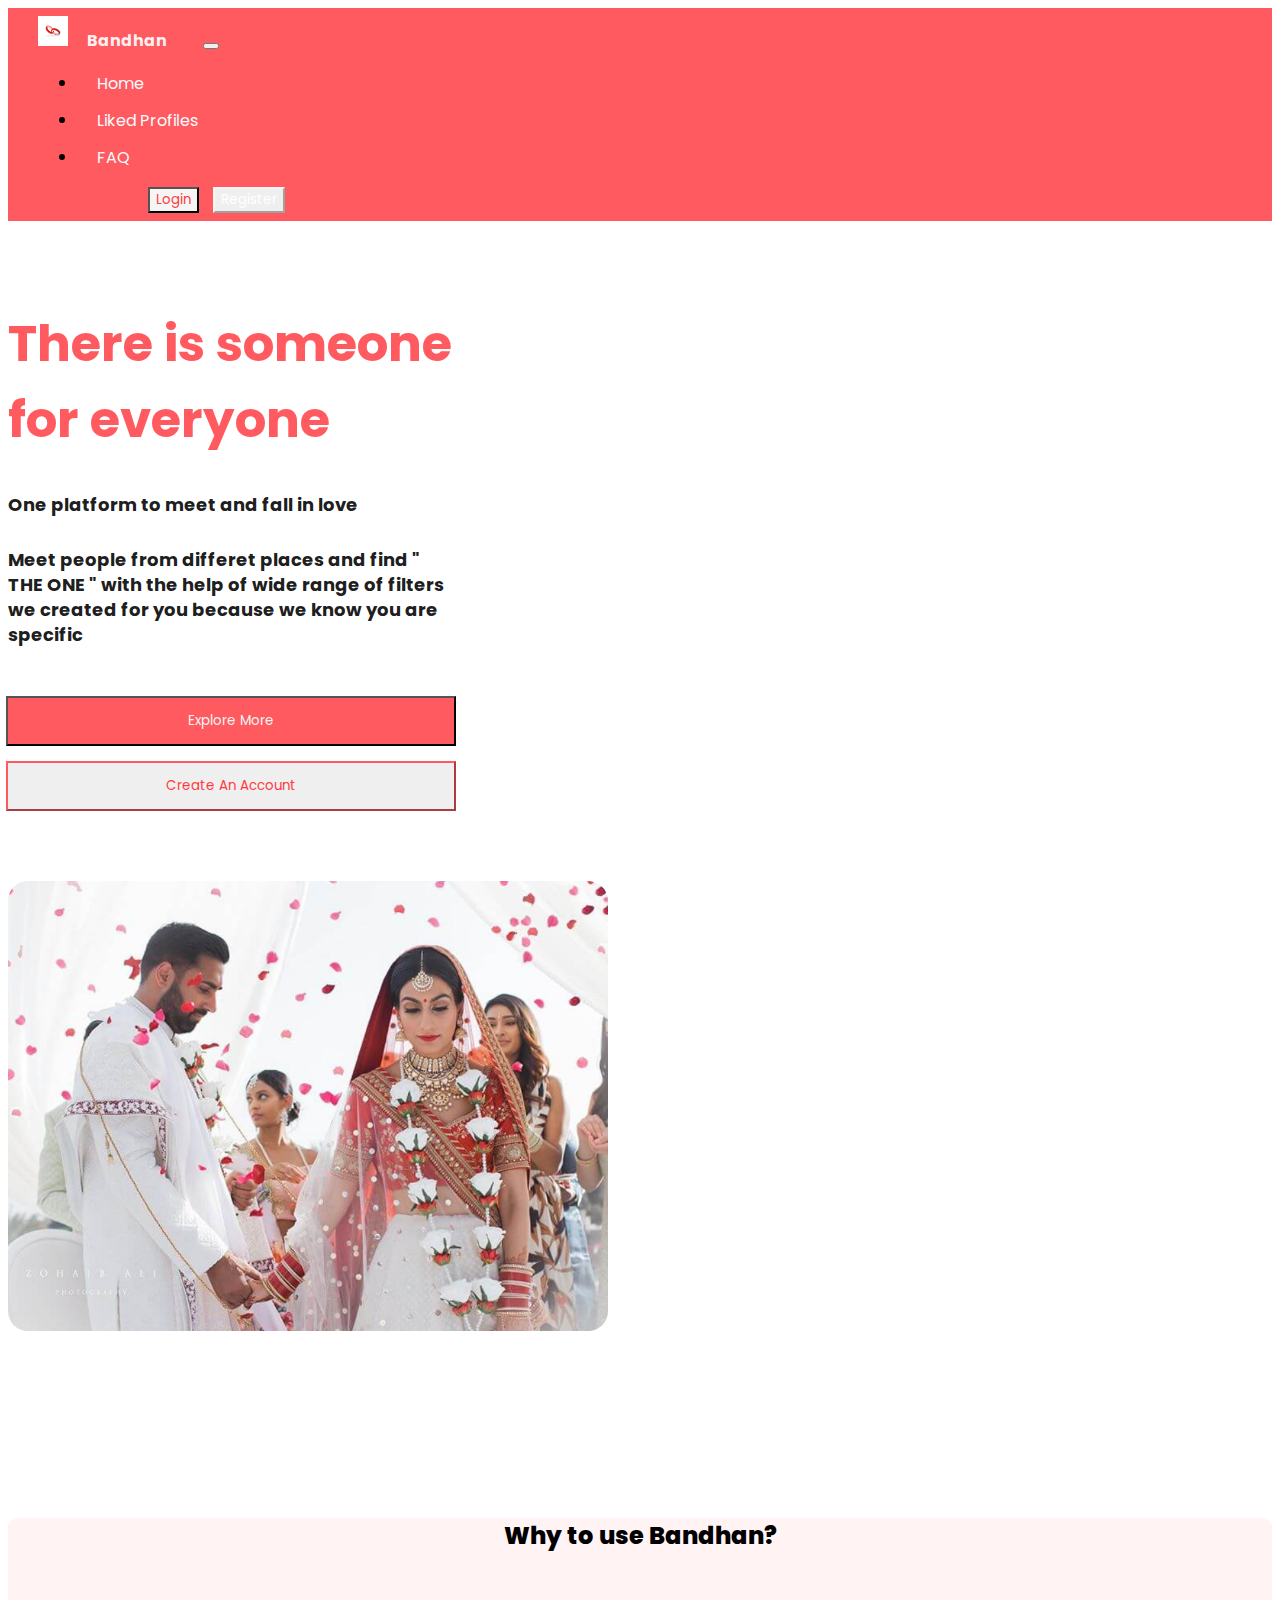
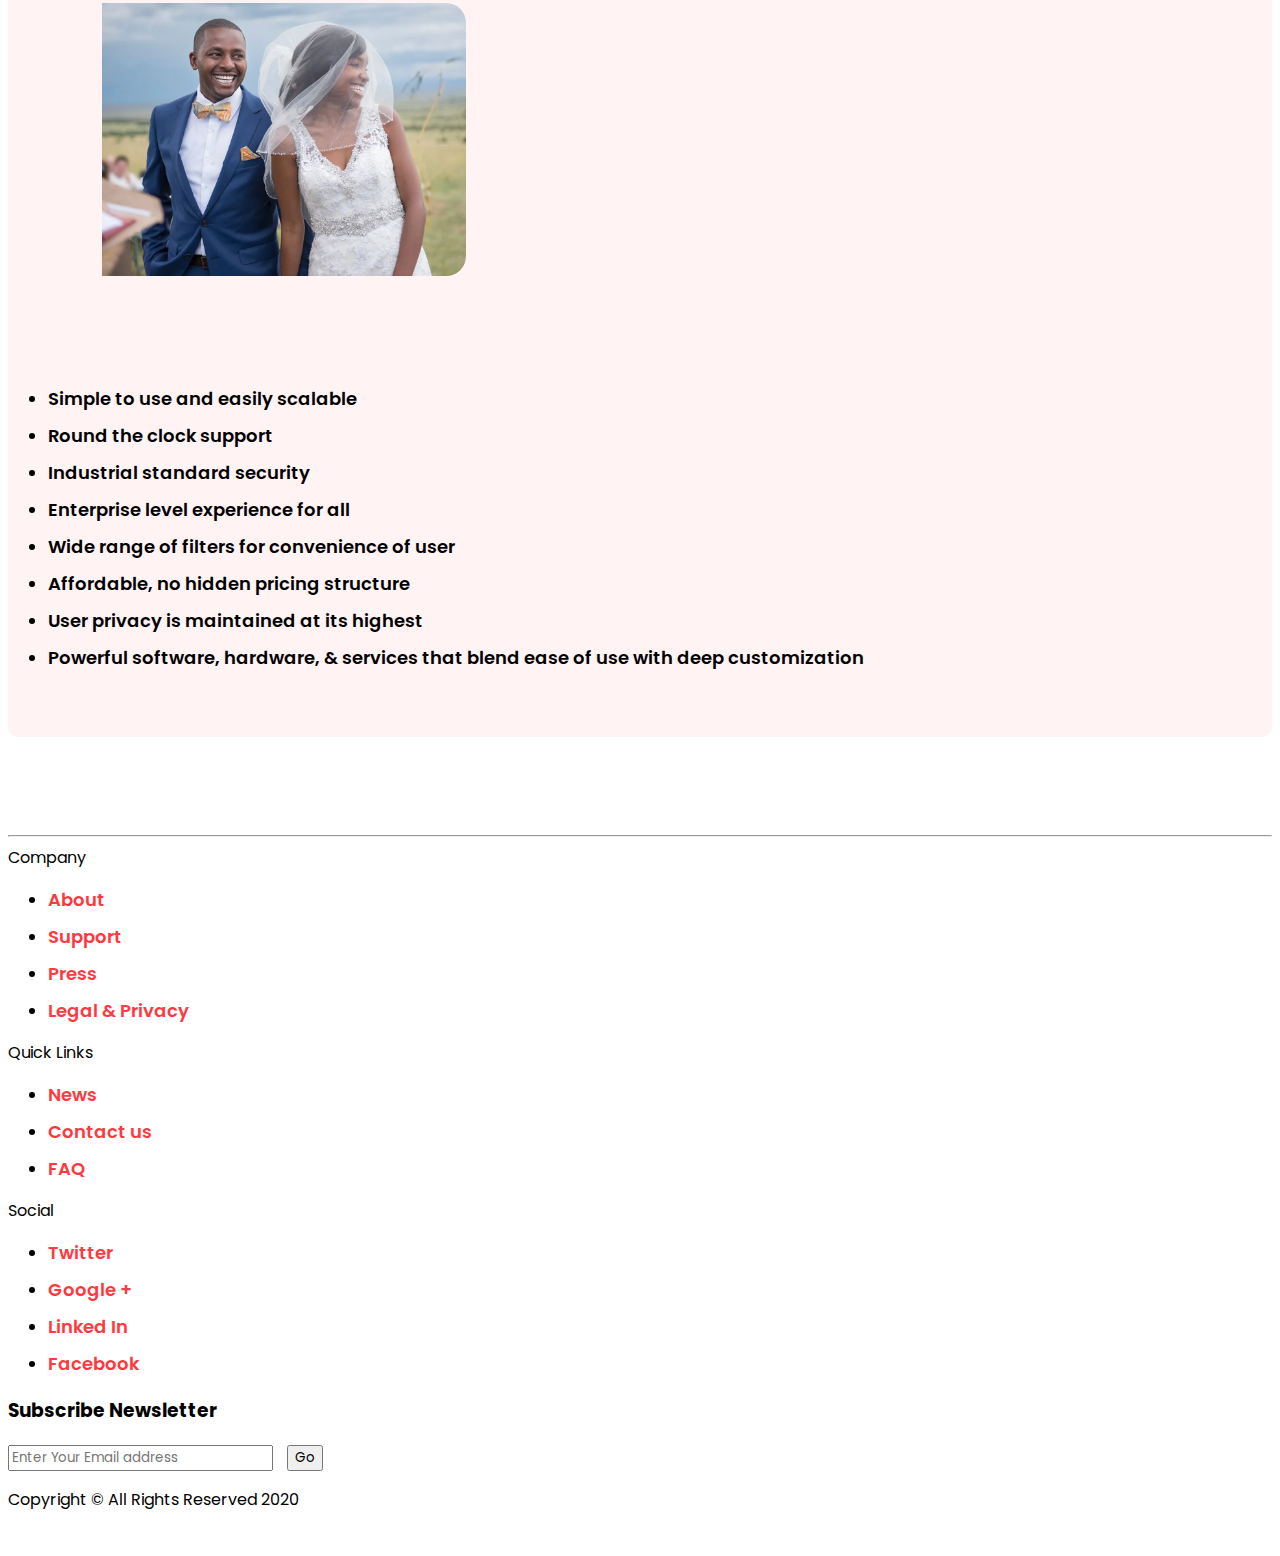
<file: index.html>
<!DOCTYPE html>
<html lang="en">
<head>
    <meta charset="UTF-8">
    <meta http-equiv="X-UA-Compatible" content="IE=edge">
    <meta name="viewport" content="width=device-width, initial-scale=1.0">
    <link href="https://cdn.jsdelivr.net/npm/bootstrap@5.1.3/dist/css/bootstrap.min.css" rel="stylesheet" integrity="sha384-1BmE4kWBq78iYhFldvKuhfTAU6auU8tT94WrHftjDbrCEXSU1oBoqyl2QvZ6jIW3" crossorigin="anonymous">
      <link rel="stylesheet" href="index.css">
   
    <title>Bandhan</title>
</head>
<body>
 
 <nav class="navbar sticky-top navbar-expand-lg ">
  <img class="rounded-circle" src="logo.jpg" alt="" width="30" height="30">
      <a class="navbar-brand" href="#">Bandhan</a>
        <button class="navbar-toggler navbar-dark" type="button" data-bs-toggle="collapse" data-bs-target="#navbarSupportedContent" aria-controls="navbarSupportedContent" aria-expanded="false" aria-label="Toggle navigation">
          <span class="navbar-toggler-icon"></span>
        </button>
        
        <div class="collapse navbar-collapse" id="navbarSupportedContent">
          <ul class="navbar-nav me-auto">
            <li class="nav-item">
              <a class="nav-link " href="events.html">Home</a>
            </li>
            <li class="nav-item">
              <a class="nav-link " href="liked_profiles.html">Liked Profiles</a>
            </li>
           
           <li class="nav-item">
              <a class="nav-link " href="faq.html">FAQ</a>
            </li>
           
          </ul>
           
          <form class="d-flex"> 
            <button class="btn host" type="submit">
              <a class="logname" href="login_reg.html">Login</a>
            </button>
            <button class="btn par" type="submit">
              <a class="regname" href="register.html">Register</a>
            </button>
          </form>
           </div>
         </nav>
      <!--navbar-->  

<!--home top-->
     <div class="container">
  <div class="row home">
    <div class="col">
      <h1 class="istam">There is someone for everyone</h1>
      <h4 class="unadi">One platform to meet and fall in love</h4>
      <h4 class="unadi">Meet people from differet places and find " THE ONE " with the help of wide range of filters we created for you because we know you are specific</h4>
      <button type="button" class="btn exp">Explore More</button>
      <br>
      <button type="button" class="btn reg">
        <a href="register.html">Create An Account</a>
      </button>
    </div>
    <div class="col">
     <div class="alignn">
    <img src="img/WhiteNRed.png" class="im" alt="image-name" />
</div>
    </div>
  </div>



    <!--2nd part-->

    
    <section id="secondpart">
      
      <div class="con1">
        <div class="row">
          <div class="col-lg-5">
       <h2 class="headin">Why to use Bandhan?</h2>
       <img  class="im1" src="img/christian.png" alt="iphone-mockup">
       </div>
       <div class="col-lg-7">
       <ul class="meeting-features-notes">
         <li>Simple to use and easily scalable</li>
         <li>Round the clock support</li>
         <li>Industrial standard security</li>
         <li>Enterprise level experience for all</li>
         <li>Wide range of filters for convenience of user</li>
         <li>Affordable, no hidden pricing structure</li>
         <li>User privacy is maintained at its highest</li>
        <li>Powerful software, hardware, & services that blend ease of use with deep customization</li>
      </ul>  
      </div>
        </div>
      </div>
    </section>


    
  
    
    <!-- footer -->

    <div class="footer footerclr">
      <div class="container">
          <hr class="footer-line">
          <div class="row ">
              <!-- footer-about -->
              <div class="col-xl-3 col-lg-3 col-md-4 col-sm-6 col-6 ">
                  <div class="footer-widget ">
                      <div class="footer-title">Company</div>
                      <ul class="list-unstyled">
                          <li><a href="#">About</a></li>
                          <li><a href="#">Support</a></li>
                          <li><a href="#">Press</a></li>
                          <li><a href="#">Legal & Privacy</a></li>
                      </ul>
                  </div>
              </div>
              <!-- /.footer-about -->
              <!-- footer-links -->
              <div class="col-xl-3 col-lg-3 col-md-4 col-sm-6 col-6 ">
                  <div class="footer-widget ">
                      <div class="footer-title">Quick Links</div>
                      <ul class="list-unstyled">
                          <li><a href="#">News</a></li>
                          <li><a href="#">Contact us</a></li>
                          <li><a href="#">FAQ</a></li>
                      </ul>
                  </div>
              </div>
              <!-- /.footer-links -->
              <!-- footer-links -->
              <div class="col-xl-3 col-lg-3 col-md-4 col-sm-6 col-6 ">
                  <div class="footer-widget ">
                      <div class="footer-title">Social</div>
                      <ul class="list-unstyled">
                          <li><a href="#">Twitter</a></li>
                          <li><a href="#">Google +</a></li>
                          <li><a href="#">Linked In</a></li>
                          <li><a href="#">Facebook</a></li>
                      </ul>
                  </div>
              </div>
              <!-- /.footer-links -->
              <!-- footer-links -->
              <div class="col-xl-3 col-lg-3 col-md-12 col-sm-6 col-6 ">
                  <div class="footer-widget ">
                      <h3 class="footer-title">Subscribe Newsletter</h3>
                      <form>
                          <div class="newsletter-form">
                              <input class="form-control" placeholder="Enter Your Email address" type="text">
                              <button class="btn btn-default btn-sm" type="submit">Go</button>
                          </div>
                      </form>
                  </div>
              </div>
              <!-- /.footer-links -->
              <!-- tiny-footer -->
          </div>
          <div class="row ">
              <div class="col-xl-12 col-lg-12 col-md-12 col-sm-12 col-12 text-center ">
                  <div class="tiny-footer">
                      <p>Copyright © All Rights Reserved 2020 </p>
                  </div>
              </div>
              <!-- /. tiny-footer -->
          </div>
      </div>
  </div>
  <!-- /.footer -->

    
</body>
</html>
</file>
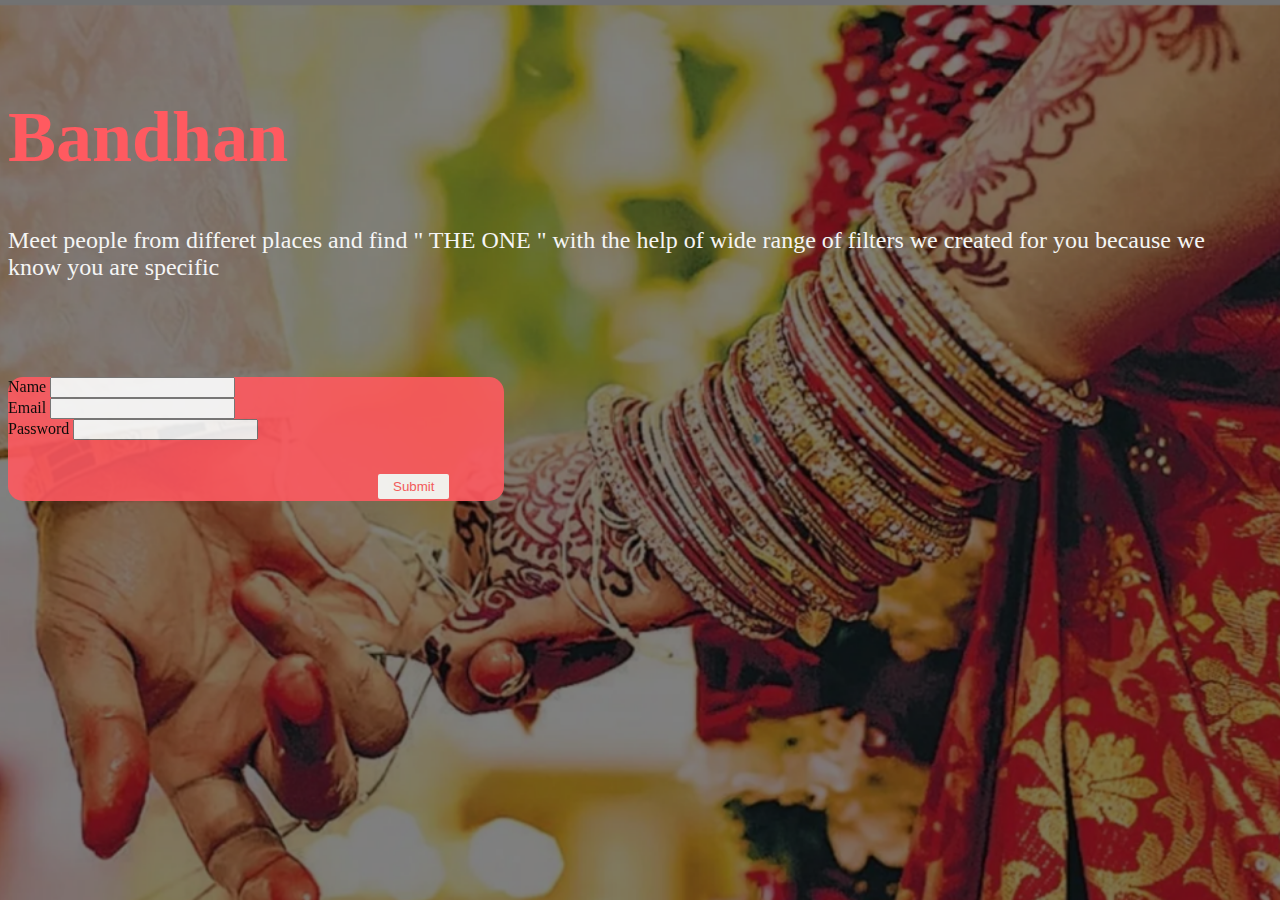
<file: login_reg.html>
<html lang="en">
<head>
    <meta charset="UTF-8">
    <meta http-equiv="X-UA-Compatible" content="IE=edge">
    <meta name="viewport" content="width=device-width, initial-scale=1.0">
    <link href="https://cdn.jsdelivr.net/npm/bootstrap@5.0.2/dist/css/bootstrap.min.css" rel="stylesheet" integrity="sha384-EVSTQN3/azprG1Anm3QDgpJLIm9Nao0Yz1ztcQTwFspd3yD65VohhpuuCOmLASjC" crossorigin="anonymous">
    <title>Document</title>
    <link rel="stylesheet" href="regiister.css">
    
</head>
<body>
    <div class="container">
        <div class="row">
            <div class="col-6 mt-5 pt-5">
                <h1 class="name">Bandhan</h1>
                <p class="subpar">Meet people from differet places and find " THE ONE " with the help of wide range of filters we created for you because we know you are specific</p>
            </div>
            <div class="col-6 mt-5 pt-5">
                <div class="form mt-5 p-4">
                    <form>
                        <div class="mb-3 mt-3">
                            <label for="exampleInputName1" class="form-label">Name</label>
                            <input type="text" class="form-control" id="exampleInputName1">
                          </div>
                        <div class="mb-3">
                          <label for="exampleInputEmail1" class="form-label">Email</label>
                          <input type="email" class="form-control" id="exampleInputEmail1" aria-describedby="emailHelp">                        
                        </div>
                        <div class="mb-3">
                          <label for="exampleInputMobileNo1" class="form-label">Password</label>
                          <input type="password" class="form-control" id="exampleInputPassword1">
                        </div>
                        <!-- <div class="mb-3">
                            <label for="exampleInputPassword1" class="form-label">Address</label>
                            <input type="text" class="form-control" id="exampleInputPassword1">
                          </div> -->
                        <!-- <div class="mb-3 form-check">
                          <input type="checkbox" class="form-check-input" id="exampleCheck1">
                          <label class="form-check-label" for="exampleCheck1">Check me out</label>
                        </div> -->
                        <button type="submit" class="btn_btn-primary" >
                        <a class="subsub" href="events.html"> Submit</a>
                        </button>
                      </form>
                </div>
            </div>
        </div>
    </div>
</body>
</html>
</file>
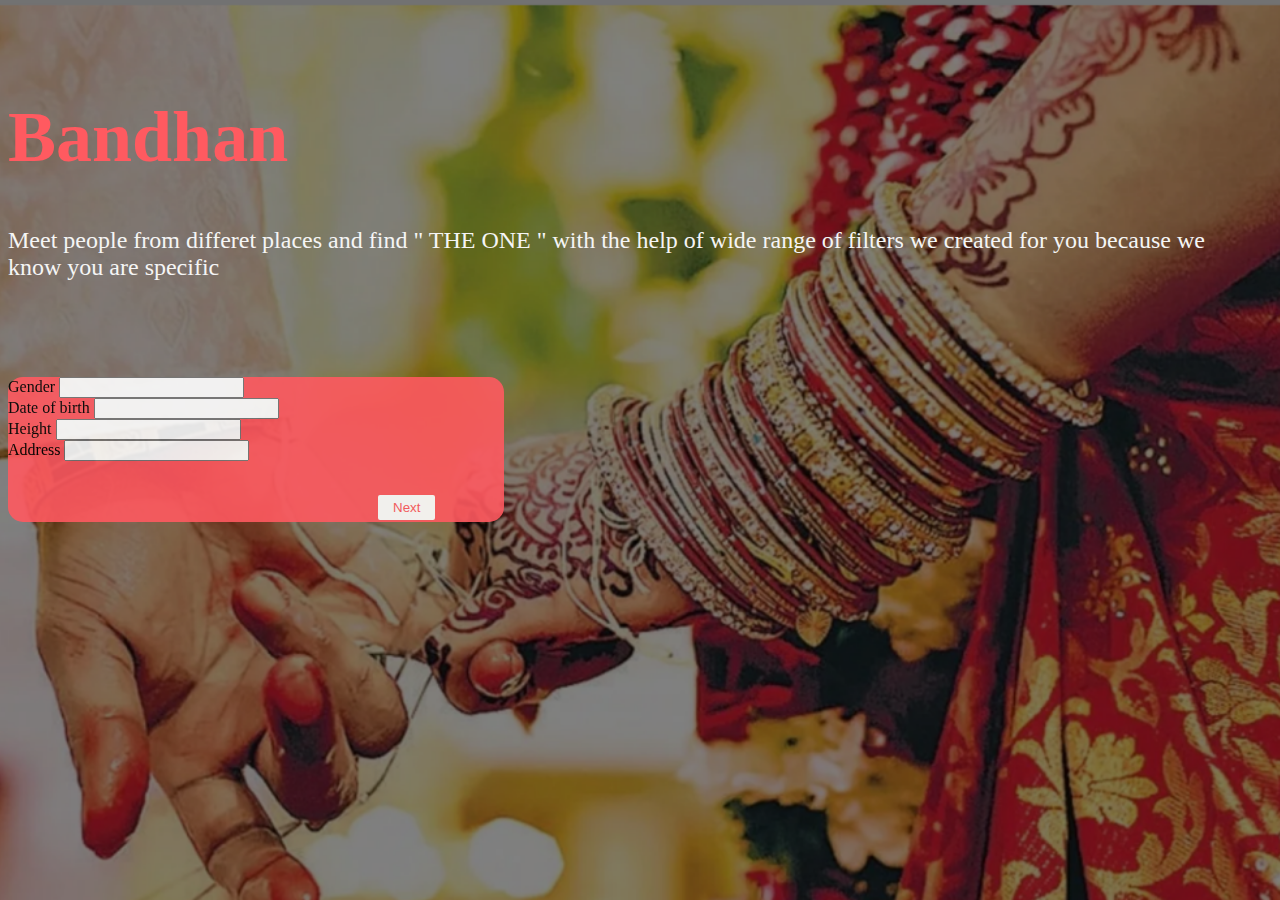
<file: reg2.html>
<html lang="en">
<head>
    <meta charset="UTF-8">
    <meta http-equiv="X-UA-Compatible" content="IE=edge">
    <meta name="viewport" content="width=device-width, initial-scale=1.0">
    <link href="https://cdn.jsdelivr.net/npm/bootstrap@5.0.2/dist/css/bootstrap.min.css" rel="stylesheet" integrity="sha384-EVSTQN3/azprG1Anm3QDgpJLIm9Nao0Yz1ztcQTwFspd3yD65VohhpuuCOmLASjC" crossorigin="anonymous">
    <title>Document</title>
    <link rel="stylesheet" href="regiister.css">
</head>
<body>
    <div class="container">
        <div class="row">
            <div class="col-6 mt-5 pt-5">
                <h1 class="name">Bandhan</h1>
                <p class="subpar">Meet people from differet places and find " THE ONE " with the help of wide range of filters we created for you because we know you are specific</p>
            </div>
            <div class="col-6 mt-5">
                <div class="form mt-5 p-4">
                    <form>
                        <div class="mb-3 mt-3">
                            <label for="exampleInputName1" class="form-label">Gender</label>
                            <input type="text" class="form-control" id="Gen">
                          </div>
                        <div class="mb-3">
                          <label for="exampleInputEmail1" class="form-label">Date of birth</label>
                          <input type="text" class="form-control" id="dob" aria-describedby="emailHelp">                        
                        </div>
                        <div class="mb-3">
                          <label for="exampleInputMobileNo1" class="form-label">Height</label>
                          <input type="text" class="form-control" id="hgt">
                        </div>
                        <div class="mb-3">
                            <label for="exampleInputPassword1" class="form-label">Address</label>
                            <input type="text" class="form-control" id="addrs">
                          </div>
                        <!-- <div class="mb-3 form-check">
                          <input type="checkbox" class="form-check-input" id="exampleCheck1">
                          <label class="form-check-label" for="exampleCheck1">Check me out</label>
                        </div> -->
                        <button type="submit" class="btn_btn-primary">
                          <a href="reg3.html">Next</a>
                          </button>
                      </form>
                </div>
            </div>
        </div>
    </div>
</body>
</html>
</file>
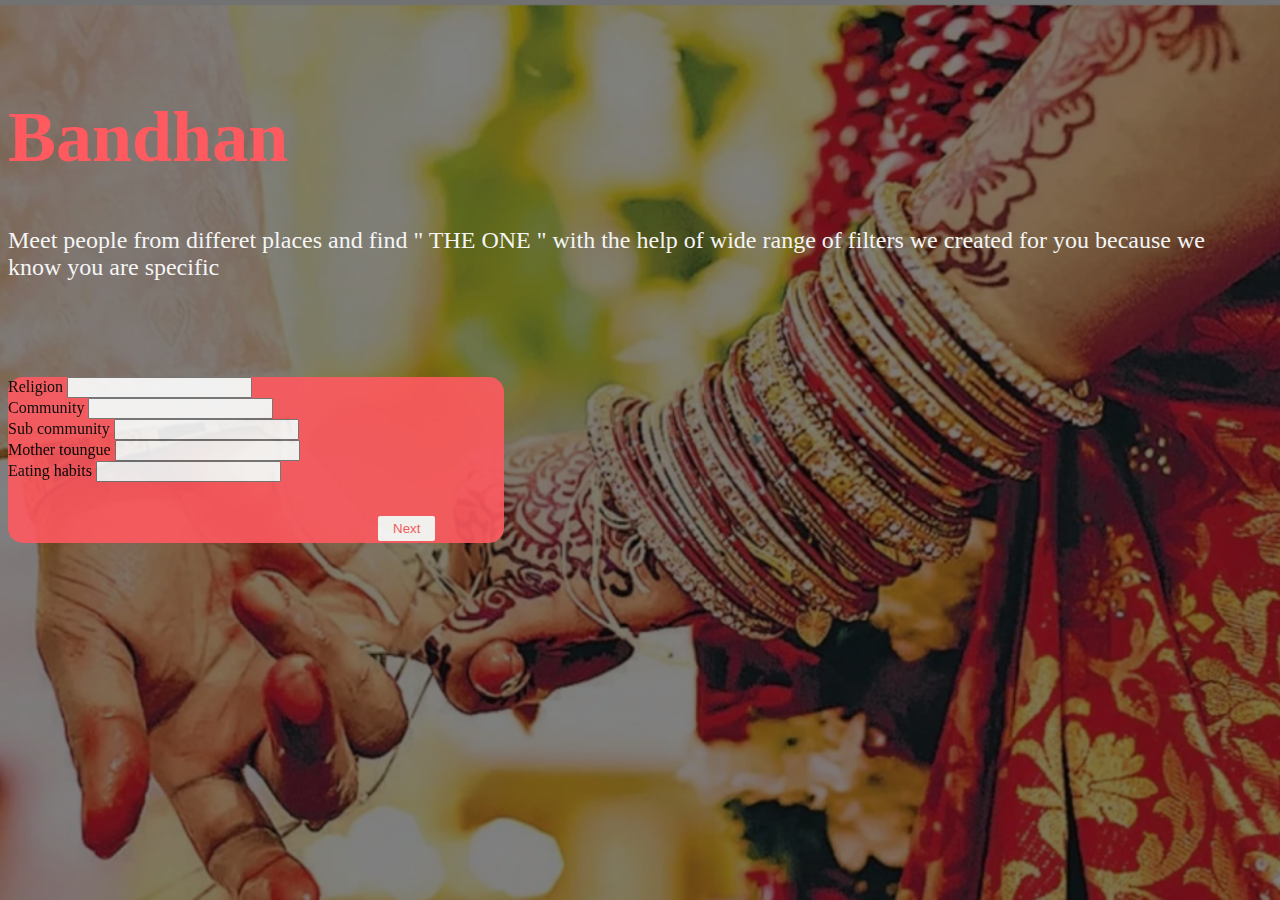
<file: reg3.html>
<html lang="en">
<head>
    <meta charset="UTF-8">
    <meta http-equiv="X-UA-Compatible" content="IE=edge">
    <meta name="viewport" content="width=device-width, initial-scale=1.0">
    <link href="https://cdn.jsdelivr.net/npm/bootstrap@5.0.2/dist/css/bootstrap.min.css" rel="stylesheet" integrity="sha384-EVSTQN3/azprG1Anm3QDgpJLIm9Nao0Yz1ztcQTwFspd3yD65VohhpuuCOmLASjC" crossorigin="anonymous">
    <title>Document</title>
    <link rel="stylesheet" href="regiister.css">
</head>

<body>
    <div class="container">
        <div class="row">
            <div class="col-6 mt-5 pt-5">
                <h1 class="name">Bandhan</h1>
                <p class="subpar">Meet people from differet places and find " THE ONE " with the help of wide range of filters we created for you because we know you are specific</p>
            </div>
            <div class="col-6 mt-5">
                <div class="form mt-5 p-4">
                    <form>
                        <div class="mb-3 mt-3">
                            <label for="exampleInputName1" class="form-label">Religion</label>
                            <input type="text" class="form-control" id="rel">
                          </div>
                        <div class="mb-3">
                          <label for="exampleInputEmail1" class="form-label">Community</label>
                          <input type="text" class="form-control" id="commu" aria-describedby="emailHelp">                        
                        </div>
                        <div class="mb-3">
                          <label for="exampleInputMobileNo1" class="form-label">Sub community</label>
                          <input type="text" class="form-control" id="sub-commu">
                        </div>
                        <div class="mb-3">
                            <label for="exampleInputPassword1" class="form-label">Mother toungue</label>
                            <input type="text" class="form-control" id="mothr-ton">
                          </div>
                          <div class="mb-3">
                            <label for="exampleInputPassword1" class="form-label">Eating habits</label>
                            <input type="text" class="form-control" id="eat-hab">
                          </div>
                        <!-- <div class="mb-3 form-check">
                          <input type="checkbox" class="form-check-input" id="exampleCheck1">
                          <label class="form-check-label" for="exampleCheck1">Check me out</label>
                        </div> -->
                        <button type="submit" class="btn_btn-primary" id="myButton" >
                          <a href="reg4.html">Next</a>
                        </button>
                      </form>
                </div>
            </div>
        </div>
    </div>

    <script type="text/javascript">
      document.getElementById("myButton").onclick = function () {
          location.href="reg4.html";
      };
  </script>
</body>
</html>
</file>
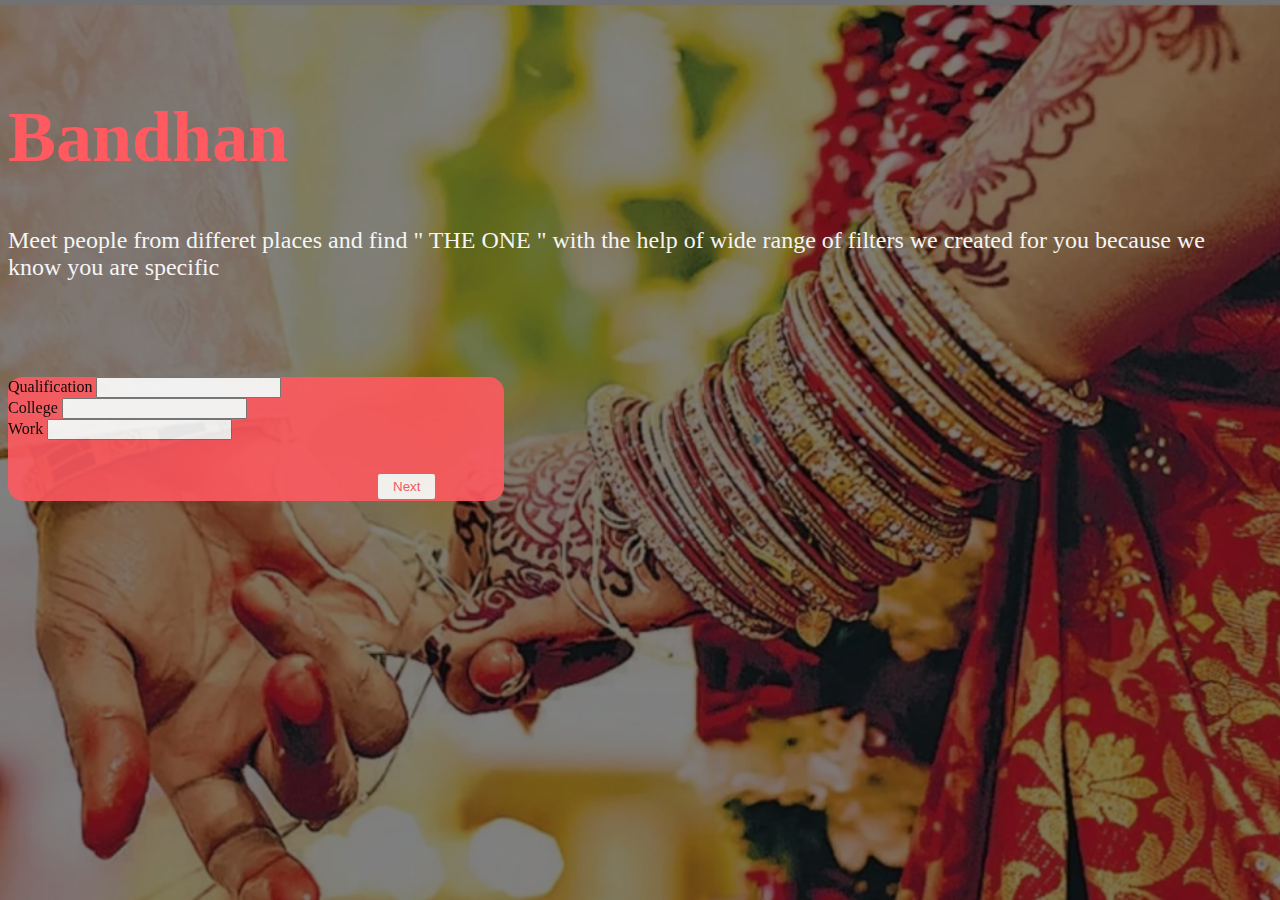
<file: reg4.html>
<html lang="en">
<head>
    <meta charset="UTF-8">
    <meta http-equiv="X-UA-Compatible" content="IE=edge">
    <meta name="viewport" content="width=device-width, initial-scale=1.0">
    <link href="https://cdn.jsdelivr.net/npm/bootstrap@5.0.2/dist/css/bootstrap.min.css" rel="stylesheet" integrity="sha384-EVSTQN3/azprG1Anm3QDgpJLIm9Nao0Yz1ztcQTwFspd3yD65VohhpuuCOmLASjC" crossorigin="anonymous">
    <title>Document</title>
    <link rel="stylesheet" href="regiister.css">
</head>
<body>
    <div class="container">
        <div class="row">
            <div class="col-6 mt-5 pt-5">
                <h1 class="name">Bandhan</h1>
                <p class="subpar">Meet people from differet places and find " THE ONE " with the help of wide range of filters we created for you because we know you are specific</p>
            </div>
            <div class="col-6 mt-5">
                <div class="form mt-5 p-4">
                    <form>
                      <div class="mb-3 mt-3">
                        <label for="exampleInputName1" class="form-label">Qualification</label>
                        <input type="text" class="form-control" id="qual">
                      </div>
                    <div class="mb-3">
                      <label for="exampleInputEmail1" class="form-label">College</label>
                      <input type="text" class="form-control" id="clg" aria-describedby="emailHelp">                        
                    </div>
                    <div class="mb-3">
                      <label for="exampleInputMobileNo1" class="form-label">Work</label>
                      <input type="text" class="form-control" id="wrk">
                    </div>
                        <!-- <div class="mb-3 form-check">
                          <input type="checkbox" class="form-check-input" id="exampleCheck1">
                          <label class="form-check-label" for="exampleCheck1">Check me out</label>
                        </div> -->
                        <button type="submit" class="btn_btn-primary">
                          <a href="reg5.html">Next</a>
                        </button>
                      </form>
                </div>
            </div>
        </div>
    </div>
</body>
</html>
</file>
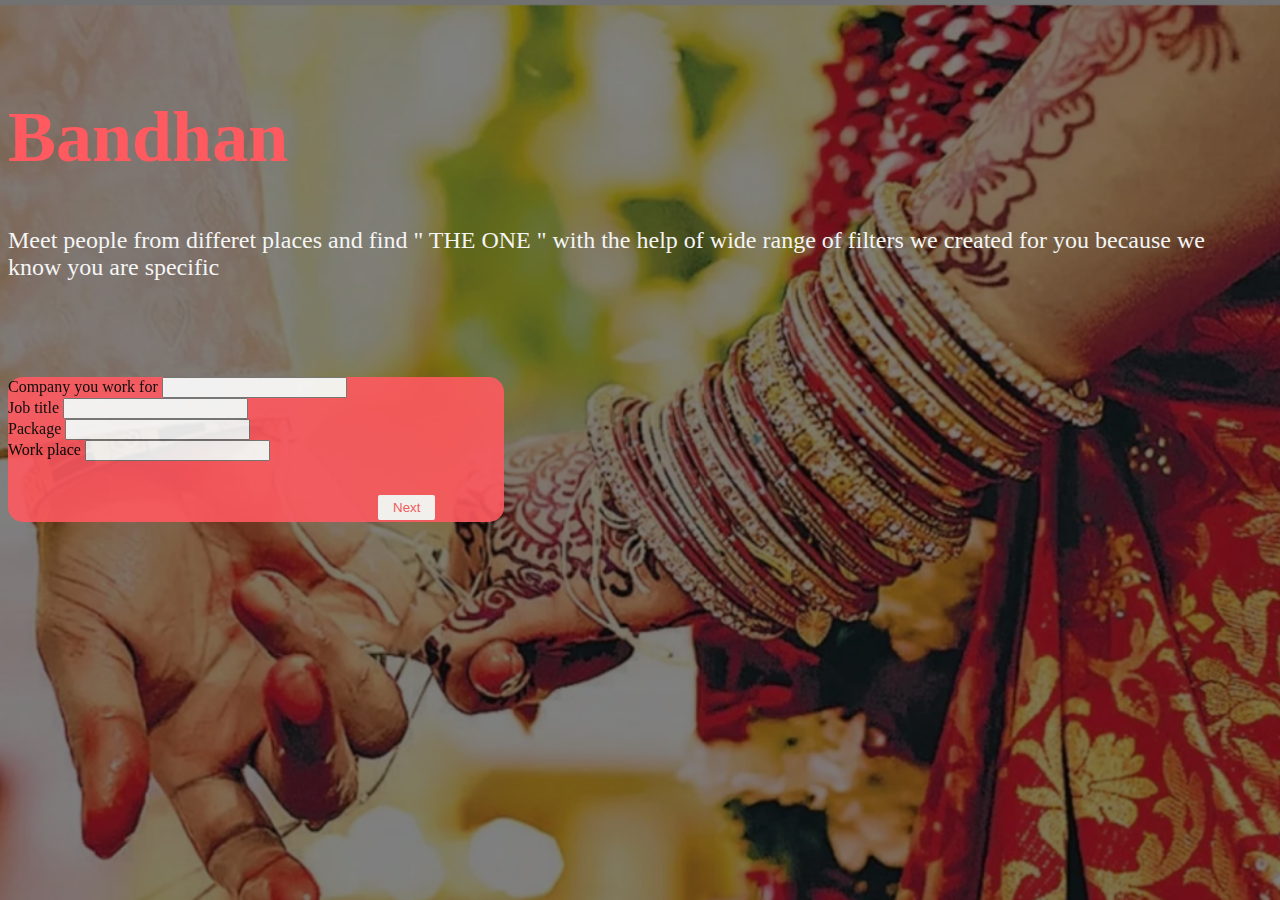
<file: reg5.html>
<html lang="en">
<head>
    <meta charset="UTF-8">
    <meta http-equiv="X-UA-Compatible" content="IE=edge">
    <meta name="viewport" content="width=device-width, initial-scale=1.0">
    <link href="https://cdn.jsdelivr.net/npm/bootstrap@5.0.2/dist/css/bootstrap.min.css" rel="stylesheet" integrity="sha384-EVSTQN3/azprG1Anm3QDgpJLIm9Nao0Yz1ztcQTwFspd3yD65VohhpuuCOmLASjC" crossorigin="anonymous">
    <title>Document</title>
    <link rel="stylesheet" href="regiister.css">
</head>
<body>
    <div class="container">
        <div class="row">
            <div class="col-6 mt-5 pt-5">
                <h1 class="name">Bandhan</h1>
                <p class="subpar">Meet people from differet places and find " THE ONE " with the help of wide range of filters we created for you because we know you are specific</p>
            </div>
            <div class="col-6 mt-5">
                <div class="form mt-5 p-4">
                    <form>
                      <div class="mb-3 mt-3">
                        <label for="exampleInputName1" class="form-label">Company you work for</label>
                        <input type="text" class="form-control" id="comp">
                      </div>
                    <div class="mb-3">
                      <label for="exampleInputEmail1" class="form-label">Job title</label>
                      <input type="text" class="form-control" id="jt" >                        
                    </div>
                    <div class="mb-3">
                      <label for="exampleInputMobileNo1" class="form-label">Package</label>
                      <input type="text" class="form-control" id="pkg">
                    </div>
                    <div class="mb-3">
                        <label for="exampleInputPassword1" class="form-label">Work place</label>
                        <input type="text" class="form-control" id="wrk-plc">
                    </div>
                        <button type="submit" class="btn_btn-primary" >
                          <a href="reg6.html">Next</a>
                        </button>
                      </form>
                </div>
            </div>
        </div>
    </div>
</body>
</html>
</file>
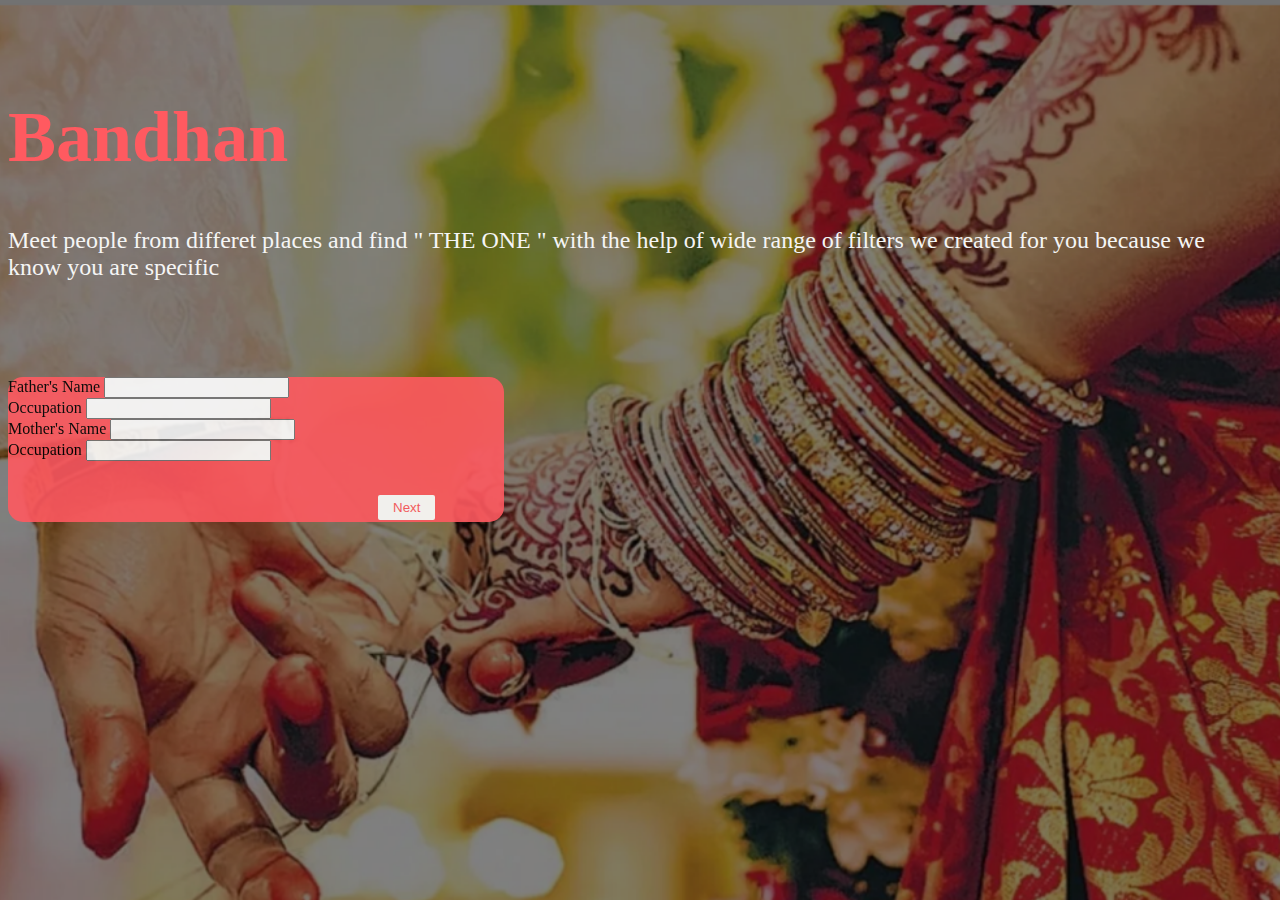
<file: reg6.html>
<html lang="en">
<head>
    <meta charset="UTF-8">
    <meta http-equiv="X-UA-Compatible" content="IE=edge">
    <meta name="viewport" content="width=device-width, initial-scale=1.0">
    <link href="https://cdn.jsdelivr.net/npm/bootstrap@5.0.2/dist/css/bootstrap.min.css" rel="stylesheet" integrity="sha384-EVSTQN3/azprG1Anm3QDgpJLIm9Nao0Yz1ztcQTwFspd3yD65VohhpuuCOmLASjC" crossorigin="anonymous">
    <title>Document</title>
    <link rel="stylesheet" href="regiister.css">
</head>
<body>
    <div class="container">
        <div class="row">
            <div class="col-6 mt-5 pt-5">
                <h1 class="name">Bandhan</h1>
                <p class="subpar">Meet people from differet places and find " THE ONE " with the help of wide range of filters we created for you because we know you are specific</p>
            </div>
            <div class="col-6 mt-5">
                <div class="form mt-5 p-4">
                    <form>
                      <div class="mb-3 mt-3">
                        <label for="exampleInputName1" class="form-label">Father's Name</label>
                        <input type="text" class="form-control" id="fath-Name">
                      </div>
                    <div class="mb-3">
                      <label for="exampleInputEmail1" class="form-label">Occupation</label>
                      <input type="text" class="form-control" id="fath-occu" aria-describedby="emailHelp">                        
                    </div>
                    <div class="mb-3">
                      <label for="exampleInputMobileNo1" class="form-label">Mother's Name</label>
                      <input type="text" class="form-control" id="mothr-name">
                    </div>
                    <div class="mb-3">
                        <label for="exampleInputPassword1" class="form-label">Occupation</label>
                        <input type="text" class="form-control" id="mothr-occu">
                    </div>
                        <button type="submit" class="btn_btn-primary">
                          <a href="reg7.html">Next</a>
                        </button>
                      </form>
                </div>
            </div>
        </div>
    </div>
</body>
</html>
</file>
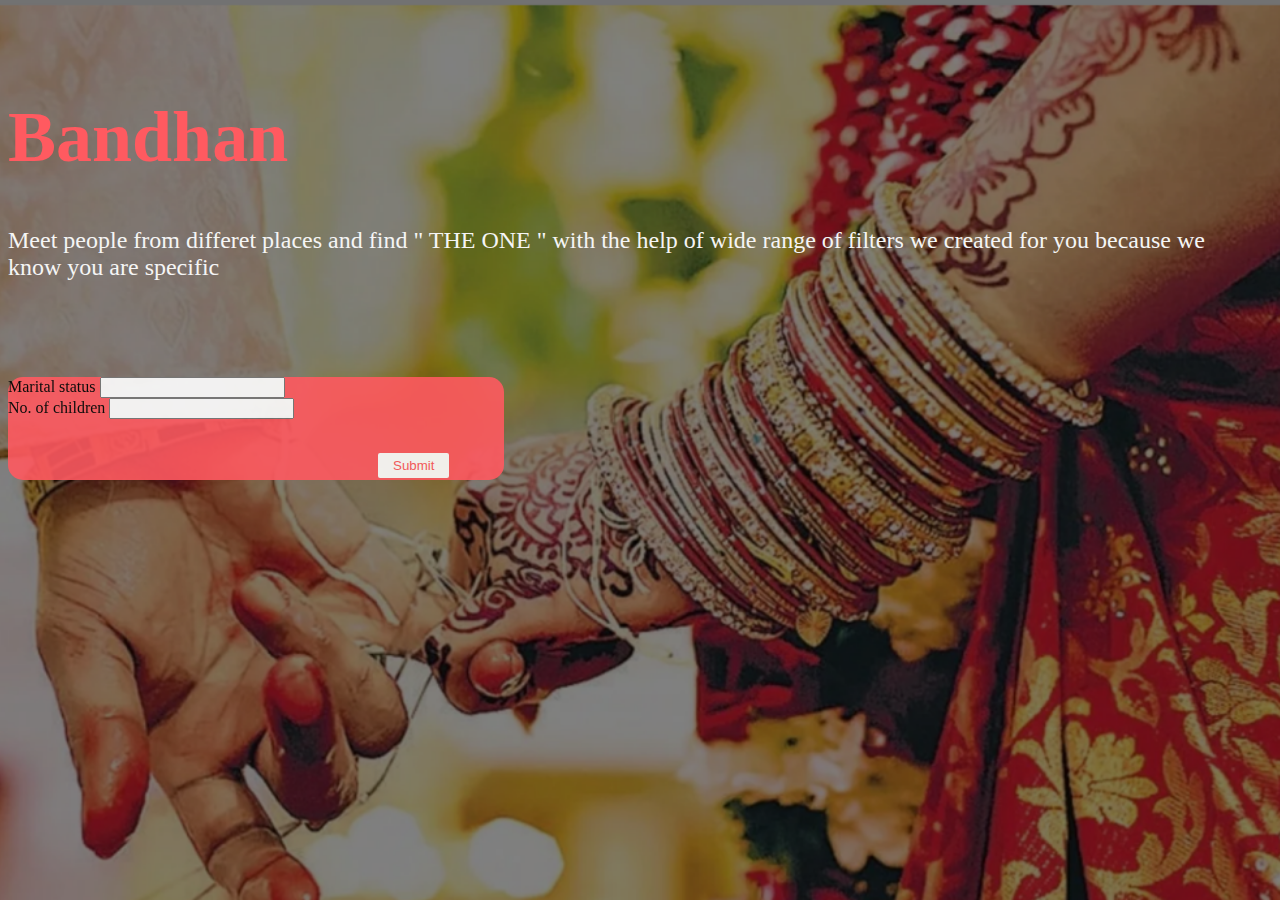
<file: reg7.html>
<html lang="en">
<head>
    <meta charset="UTF-8">
    <meta http-equiv="X-UA-Compatible" content="IE=edge">
    <meta name="viewport" content="width=device-width, initial-scale=1.0">
    <link href="https://cdn.jsdelivr.net/npm/bootstrap@5.0.2/dist/css/bootstrap.min.css" rel="stylesheet" integrity="sha384-EVSTQN3/azprG1Anm3QDgpJLIm9Nao0Yz1ztcQTwFspd3yD65VohhpuuCOmLASjC" crossorigin="anonymous">
    <title>Document</title>
    <link rel="stylesheet" href="regiister.css">
</head>
<body>
    <div class="container">
        <div class="row">
            <div class="col-6 mt-5 pt-5">
                <h1 class="name">Bandhan</h1>
                <p class="subpar">Meet people from differet places and find " THE ONE " with the help of wide range of filters we created for you because we know you are specific</p>
            </div>
            <div class="col-6 mt-5">
                <div class="form mt-5 pt-5 p-4">
                    <form>
                      <div class="mb-3 mt-3">
                        <label for="exampleInputName1" class="form-label">Marital status</label>
                        <input type="text" class="form-control" id="mrt-st">
                      </div>
                    <div class="mb-3">
                      <label for="exampleInputEmail1" class="form-label">No. of children</label>
                      <input type="text" class="form-control" id="no.ch" aria-describedby="emailHelp">                        
                    </div>
                
                        <button type="submit" class="btn_btn-primary" >
                          <a href="events.html">Submit</a>
                        </button>
                      </form>
                </div>
            </div>
        </div>
    </div>
</body>
</html>
</file>
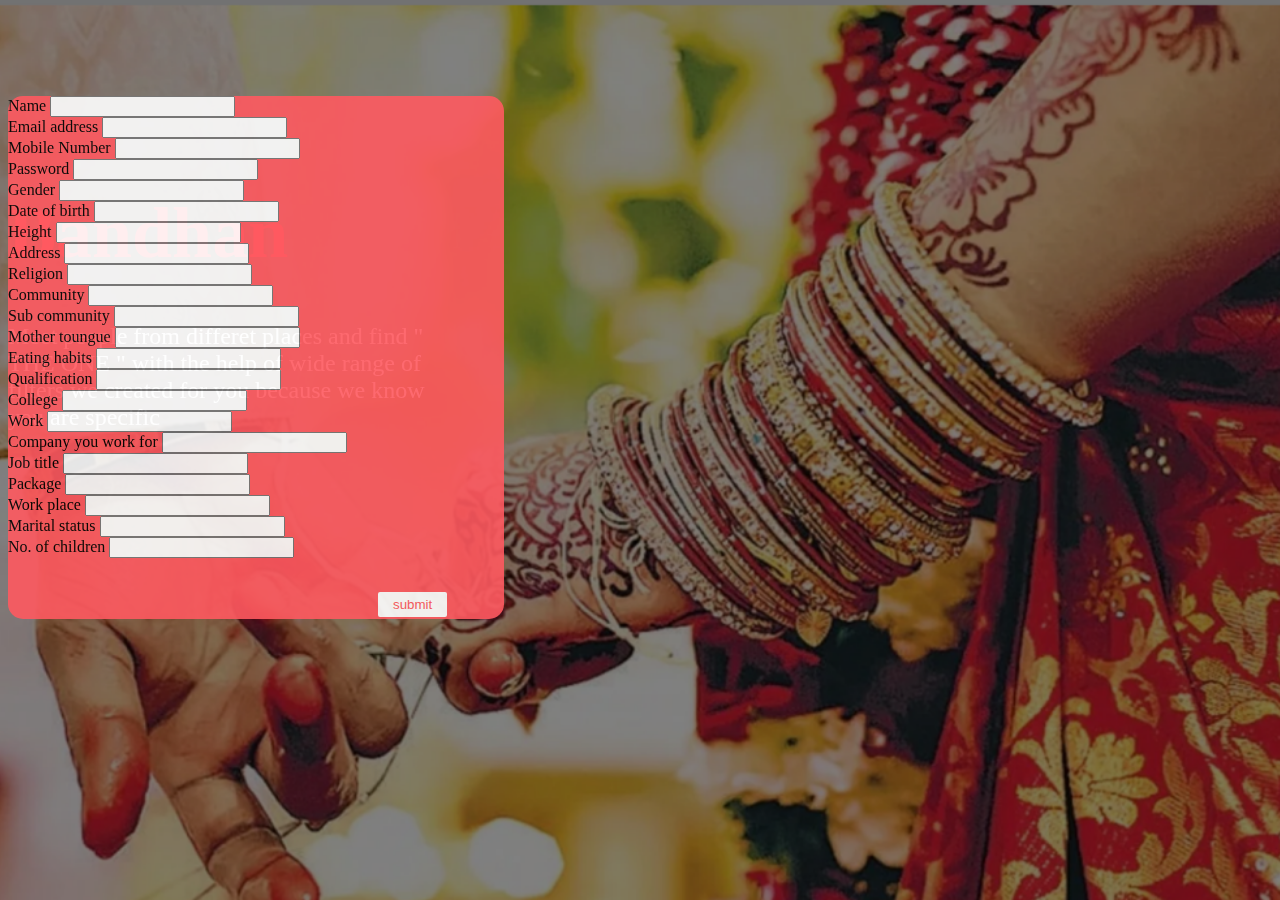
<file: register.html>
<html lang="en">
<head>
    <meta charset="UTF-8">
    <meta http-equiv="X-UA-Compatible" content="IE=edge">
    <meta name="viewport" content="width=device-width, initial-scale=1.0">
    <link href="https://cdn.jsdelivr.net/npm/bootstrap@5.0.2/dist/css/bootstrap.min.css" rel="stylesheet" integrity="sha384-EVSTQN3/azprG1Anm3QDgpJLIm9Nao0Yz1ztcQTwFspd3yD65VohhpuuCOmLASjC" crossorigin="anonymous">
    <title>Document</title>
    <link rel="stylesheet" href="regiister.css">
</head>
<body>
    <div class="container">
        <div class="row">
            <div class="col-6 mt-5 pt-5">
                <div class="fix">
                  <h1 class="name">Bandhan</h1>
                <p class="subpar">Meet people from differet places and find " THE ONE " with the help of wide range of filters we created for you because we know you are specific</p>
            
                </div>
            </div>
            <div class="col-6 mt-5 mb-5">
                <div class="form mt-5 p-4">
                    <form>
                        <div class="mb-3 mt-3">
                            <label for="exampleInputName1" class="form-label">Name</label>
                            <input type="text" class="form-control" id="exampleInputName1">
                          </div>
                        <div class="mb-3">
                          <label for="exampleInputEmail1" class="form-label">Email address</label>
                          <input type="email" class="form-control" id="exampleInputEmail1" aria-describedby="emailHelp">                        
                        </div>
                        <div class="mb-3">
                          <label for="exampleInputMobileNo1" class="form-label">Mobile Number</label>
                          <input type="password" class="form-control" id="exampleInputPassword1">
                        </div>
                        <div class="mb-3">
                            <label for="exampleInputPassword1" class="form-label">Password</label>
                            <input type="password" class="form-control" id="exampleInputPassword1">
                          </div>
                          <div class="mb-3">
                            <label for="exampleInputName1" class="form-label">Gender</label>
                            <input type="text" class="form-control" id="Gen">
                          </div>
                        <div class="mb-3">
                          <label for="exampleInputEmail1" class="form-label">Date of birth</label>
                          <input type="text" class="form-control" id="dob" >                        
                        </div>
                        <div class="mb-3">
                          <label for="exampleInputMobileNo1" class="form-label">Height</label>
                          <input type="text" class="form-control" id="hgt">
                        </div>
                        <div class="mb-3">
                            <label for="exampleInputPassword1" class="form-label">Address</label>
                            <input type="text" class="form-control" id="addrs">
                          </div>
                          <div class="mb-3 mt-3">
                            <label for="exampleInputName1" class="form-label">Religion</label>
                            <input type="text" class="form-control" id="rel">
                          </div>
                        <div class="mb-3">
                          <label for="exampleInputEmail1" class="form-label">Community</label>
                          <input type="text" class="form-control" id="commu" >                        
                        </div>
                        <div class="mb-3">
                          <label for="exampleInputMobileNo1" class="form-label">Sub community</label>
                          <input type="text" class="form-control" id="sub-commu">
                        </div>
                        <div class="mb-3">
                            <label for="exampleInputPassword1" class="form-label">Mother toungue</label>
                            <input type="text" class="form-control" id="mothr-ton">
                          </div>
                          <div class="mb-3">
                            <label for="exampleInputPassword1" class="form-label">Eating habits</label>
                            <input type="text" class="form-control" id="eat-hab">
                          </div>
                          <div class="mb-3 mt-3">
                            <label for="exampleInputName1" class="form-label">Qualification</label>
                            <input type="text" class="form-control" id="qual">
                          </div>
                        <div class="mb-3">
                          <label for="exampleInputEmail1" class="form-label">College</label>
                          <input type="text" class="form-control" id="clg" >                        
                        </div>
                        <div class="mb-3">
                          <label for="exampleInputMobileNo1" class="form-label">Work</label>
                          <input type="text" class="form-control" id="wrk">
                        </div>
                        <div class="mb-3 mt-3">
                          <label for="exampleInputName1" class="form-label">Company you work for</label>
                          <input type="text" class="form-control" id="comp">
                        </div>
                      <div class="mb-3">
                        <label for="exampleInputEmail1" class="form-label">Job title</label>
                        <input type="text" class="form-control" id="jt" >                        
                      </div>
                      <div class="mb-3">
                        <label for="exampleInputMobileNo1" class="form-label">Package</label>
                        <input type="text" class="form-control" id="pkg">
                      </div>
                      <div class="mb-3">
                          <label for="exampleInputPassword1" class="form-label">Work place</label>
                          <input type="text" class="form-control" id="wrk-plc">
                      </div>
                      <div class="mb-3 mt-3">
                        <label for="exampleInputName1" class="form-label">Marital status</label>
                        <input type="text" class="form-control" id="mrt-st">
                      </div>
                    <div class="mb-3">
                      <label for="exampleInputEmail1" class="form-label">No. of children</label>
                      <input type="text" class="form-control" id="no.ch" aria-describedby="emailHelp">                        
                    </div>
                        
                        <button type="submit" class="btn_btn-primary">
                          <a href="events.html">submit</a>
                          </button>
                      </form>
                </div>
            </div>
        </div>
    </div>
</body>
</html>
</file>
<file: index.css>
@import url('https://fonts.googleapis.com/css2?family=DM+Sans:wght@400;500;700&family=Poppins&display=swap');
*{
      font-family:  'Poppins', sans-serif;
}

body{
    background-color: #ffffffe1;
}

.navbar{
    background-color: #FF5A60;
    padding-top: 8px;
    padding-bottom: 8px;
    padding-left: 30px;
    padding-right: 30px;
}

.navbar-brand{
    margin-left: 15px;
    color:rgba(255, 255, 255, 0.918);
    margin-right: 2rem;
    font-weight: 700;
     font-family:  'Poppins', sans-serif;
}

.navbar-brand:hover{
     color:white;
}

.navbar-toggler{
    color: rgba(255, 255, 255, 0.171);
}
.nav-link {
    /* font-family:  'Poppins', sans-serif;
    font-size: 16px;
    font-weight: 400;
    color:rgba(255, 255, 255, 0.815);
    min-width: 88px;
    line-height: 36px;
    padding: 0 16px;
    border-radius: 2px;
    text-align: center; */
    font-family:  'Poppins', sans-serif;
    font-size: 16px;
    font-weight: 400;
    position: relative;
    color:#f9fbff; 
    padding:2% 2% 2% 2%;
}

.navbar-expand-lg .navbar-nav .nav-link {
    padding-right: 1.2rem;
    padding-left: 1.2rem;
    margin-top: 1rem;
}

/* .nav-link:hover {
  background:#3a4bdd ;
  box-sizing: border-box;
  position: relative;
  color: #f4f4f4;
  box-sizing: border-box;
  position: relative;
  cursor: pointer;
  outline: 0;
  border: none;
} */

.nav-link:after{
    content:"";
    position:absolute;
    color: white;
    background-color:#FFF3F4 ;
    height:3px;
    width:0;
    left:0;
    bottom:-2px;
    transition:0.5s;
  }
  
  .nav-link:hover::after{
    left:3px;
    right:3px;
    box-sizing: content-box;
    color: white;
    width:100%;
  }

  
.nav-link:visited{
    color:white;
}
.d-flex{
    margin-left: 100px;
}
.btn{
    margin-left: 10px;
}
.host{
    background-color: whitesmoke;
    color:#FF5A60;
    outline: none;
}
.exp{
    background-color: #FF5A60;
    color:whitesmoke;
    outline: none;
    margin-top: 25px;
    margin-left: -2px;
    height: 50px;
    width: 450px;
}

.host:hover,.exp:hover{
    background-color: #ff3940;
    color:white;
}
.par{
    border-color: whitesmoke;
    color:whitesmoke;
}
.reg{
     border-color: #FF5A60;
     text-decoration: none;
    color:#FF5A60;
     margin-top: 15px;
    margin-left: -2px;
    height: 50px;
    width: 450px;
}
.par:hover,
.reg:hover{
    color:#ffc8ca;
    border-color: #ffc8ca;
}

a{
    color:#ff3940;
    text-decoration: none;
}

.logname{
    text-decoration: none;
    color: #ff3940;
  }

  .regname{
    text-decoration: none;
    color: white;
  }

  .logname:hover{
      text-decoration: none;
      color:white;
     
  }

  .regname:hover{
    text-decoration: none;
    color:white;
    }

.guide{
    font-family: 'Poppins', sans-serif;
    font-weight: 600;
    margin-top: 25px;
    color:rgb(142, 27, 27);
    margin-left: 25px;
    text-align: center;
}
.accordion{
    margin-top: 30px;
    
}
.accordion-item{
    margin-bottom: 20px;
    border-radius: 10px;
}
.odd{
    background-color:#c4ccfd;
    color:black;
    font-family: 'Poppins', sans-serif;
    font-weight: 500; 
    border-radius: 10px;
}
.even{
       background-color:#c4e7f8;
    color:black;
    font-family: 'Poppins', sans-serif;
    font-weight: 500; 
    border-radius: 10px;
}



.istam{
    color:#FF5A60;
    margin-top: 75px;
    width: 450px;
    font-size: 50px;
    font-family: 'Poppins', sans-serif;
}


.unadi{
    color:rgba(0, 0, 0, 0.9);
    margin-top: 30px;
    width: 450px;
    font-size: 18px;
    font-family: 'Poppins', sans-serif;
    line-height: 140%;
}

.alignn {
     position: relative;
}
.im{
    width: 600px;
    height: 450px;
    margin-top: 70px;
    border-radius: 20px;
}


/* 2nd part */

.home{
    margin-bottom: 180px;
}
#secondpart{
    margin-bottom: 80px;
}

.con1
{
    background-color: #FFF3F4;
    position: relative;
    margin-top: 80px;
  padding-bottom: 50px;
    
}
.headin{
 text-align: center;
 margin-top: 30px;
 font-weight: 800;

}
.im1{
    padding-left: 94px;
    margin-top: 30px;
    margin-bottom: 39px;
    height: 273px;
    border-radius: 20px;
}
.meeting-features-notes
{
    margin-top: 63px;
}
li{
    margin-bottom: 10px;
    font-size: large;
    font-weight: 600;
}
/* end */
.press{
    margin-left: 60px;
    margin-bottom: 15px;
}

.makecenter{
    display: block;
  margin-left: auto;
  margin-right: auto;
  width: 50%;
}
.press_title{
    font-family:'Poppins', sans-serif ;
    margin-bottom: 35px;
    color:#8F94A2;
    text-align: center;
}
.presslogo{
    width: 30;
    height: 20;
    padding-right: 50px;
   margin-bottom: 30px;
}
/* */
/* body1 */

.container1{
    margin-top: 120px;
    margin-bottom: 80px;
}
.vid{
width: 500px;
}

.waste{
   color:#56575b;
    margin-top: 40px;
    margin-bottom: 40px;
      
}
.waste li{
    font-weight: 100;
}
.body1_head{
    margin-bottom: 30px;
    font-weight: 500;
    color:#FF5A60;
    
    
}
.body1_para {
    padding-right: 10px;
    color:rgb(52, 14, 14);
    font-size: 16px;
    
}
/* body 2 */

/* Event Cards */
.cards_head{
    margin: 20px;
    
}

.container{
    padding: 10px 0;
    
}
#details-card {
	padding-top: 15px;
    background: #ecf0f1;
}
.card_title{
    padding-bottom: 20px;
}

.card-content {
    
	background: #ffffff;
	border: 4px;
    margin-bottom: 10px;
	box-shadow: 0 2px 5px 0 rgba(0,0,0,.16), 0 2px 10px 0 rgba(0,0,0,.12);
}

.card-img {
	position: relative;
	overflow: hidden;
	border-radius: 0;
	z-index: 1;
    height: 320px;
}



.card-img img {
	width: 100%;
	height: auto;
	display: block;
}

.card-img span {
	position: absolute;
    top: 15%;
    left: 12%;
    background: #1ABC9C;
    padding: 6px;
    color: #fff;
    font-size: 12px;
    border-radius: 4px;
    -webkit-border-radius: 4px;
    -moz-border-radius: 4px;
    -ms-border-radius: 4px;
    -o-border-radius: 4px;
    transform: translate(-50%,-50%);
}
.card-img span h4{
        font-size: 12px;
        margin:0;
        padding:10px 5px;
        line-height: 0;
        
}
.card-desc {
	padding: 1.25rem;
}

.card-desc h3 {
	color: #000000;
    font-weight: 600;
    font-size: 1.5em;
    line-height: 1.3em;
    margin-top: 0;
    margin-bottom: 5px;
    padding: 0;
}

.card-desc p {
	color: #747373;
    font-size: 14px;
	font-weight: 400;
	font-size: 1em;
	line-height: 1.5;
	margin-bottom: 20px;
	font-family: 'Raleway', sans-serif;
}
.btn-card{
	background-color: #1ABC9C;
	color: #fff;
	box-shadow: 0 2px 5px 0 rgba(0,0,0,.16), 0 2px 10px 0 rgba(0,0,0,.12);
    padding: .84rem 2.14rem;
    font-size: .81rem;
 
    cursor: point;
    text-transform: uppercase;
}
.btn-card:hover {
    background: orange;
}
a.btn-card {
    text-decoration: none;
    color: #fff;
}
.con1{
    border-radius: 10px;
}


@media only screen and (max-width: 768px) {
 .im{
    width: 450px;
    height: 325px;
  }
}
</file>
<file: regiister.css>
body {
    background-image: url("img/bg.png");
   
    background-position: center;
    background-repeat: no-repeat;
    background-size: cover;
    background-attachment: fixed;
    background-color: #000000;
  }

  .form{
    background-color: #FF5A60;
    border-radius: 15px;
    opacity: 90%;
    width: 31rem;
    margin-top: 6rem;
  }


 .name {
      font-size: 4.5rem;
      color:#FF5A60;
      font-weight: 800;
      margin-top: 6rem;
      /* position: fixed; */
  }

  .subpar{
      font-size: 1.5rem;
      color: whitesmoke;
      margin-right: 3.7rem;
      
      /* position: fixed; */
  }

  .fix{
    width: 40%;
    position: fixed;
  }

  .btn_btn-primary{
      background-color: white;
      margin-top: 2rem;
      margin-left: 23rem;
  }

  .btn_btn-primary{
    text-decoration: none !important;
    color: #FF5A60;
    background-color: white;
    border: #FF5A60 solid 2px;
    padding: 5px 15px;
    border-radius: 4px;
  }

  .btn_btn-primary a{
    text-decoration: none !important;
    color: #FF5A60;
    background-color: white; 

  }
</file>
